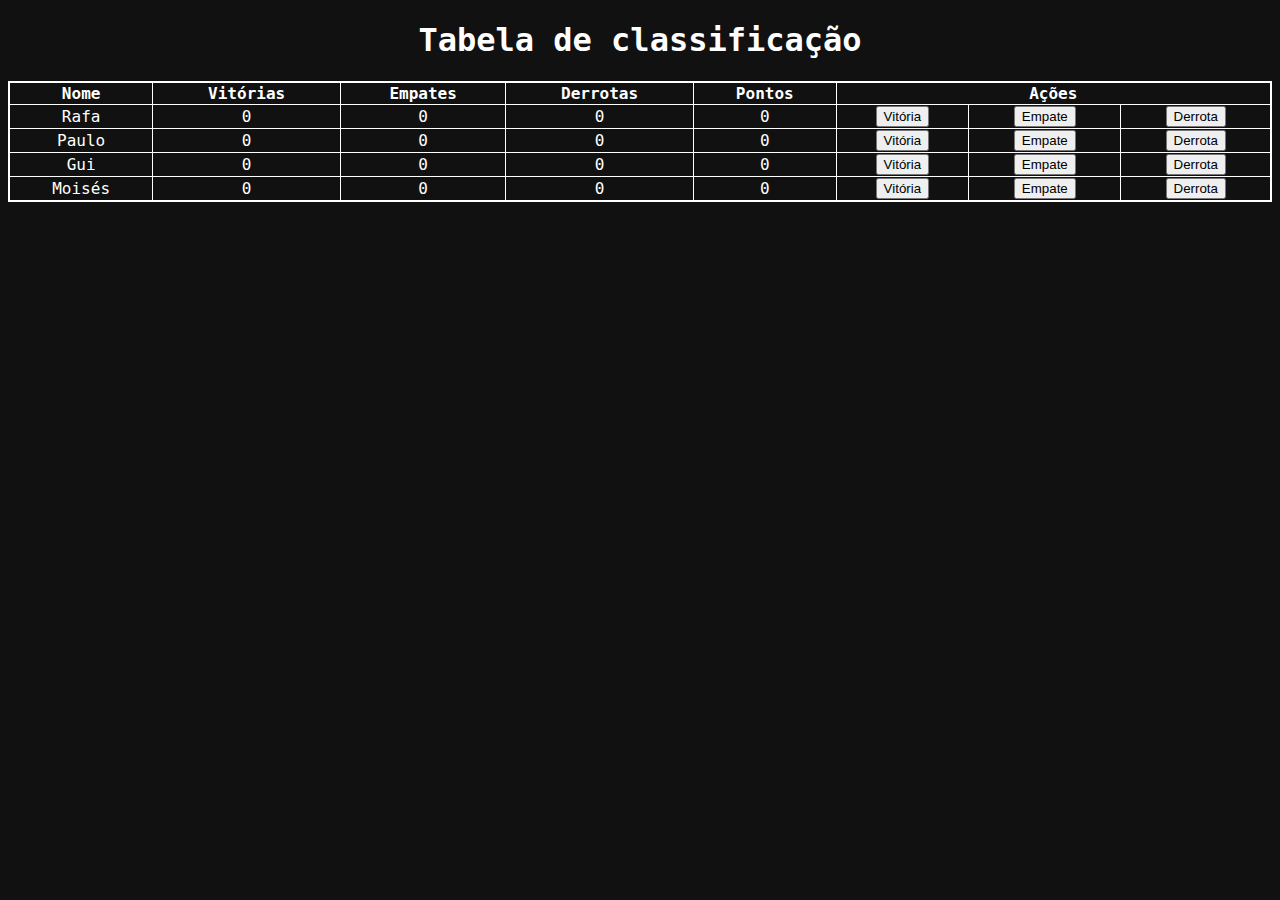
<file: Tabela_classificação_(Aula06)/index.html>
<!DOCTYPE html>
<html lang="pt-br">
<head>
    <meta charset="UTF-8">
    <meta http-equiv="X-UA-Compatible" content="IE=edge">
    <meta name="viewport" content="width=device-width, initial-scale=1.0">
    <title>Imersão Dev - Aula 06</title>
    <link rel="stylesheet" type="text/css" href="style.css">
</head>
<body>
    <h1>Tabela de classificação</h1>

  <table style="width:100%">
    <thead>
      <tr>
        <th>Nome</th>
        <th>Vitórias</th>
        <th>Empates</th>
        <th>Derrotas</th>
        <th>Pontos</th>
        <th colspan="3">Ações</th>
      </tr>
    </thead>
    <tbody id="tabelaJogadores">
      <!--<tr>
        <td>Paulo</td>
        <td>2</td>
        <td>5</td>
        <td>1</td>
        <td>24</td>
        <td><button onClick="cionarVitoria()">Vitória</button></td>
        <td><button onClick="adicionarEmpate()">Empate</button></td>
        <td><button onClick="adicionarDerrota()">Derrota</button></td>
      </tr>
      <tr>
        <td>Rafa</td>
        <td>3</td>
        <td>5</td>
        <td>6</td>
        <td>2</td>
        <td><button onClick="adicionarVitoria()">Vitória</button></td>
        <td><button onClick="adicionarEmpate()">Empate</button></td>
        <td><button onClick="adicionarDerrota()">Derrota</button></td>
      </tr>
      <td>Gui</td>
        <td>1</td>
        <td>1</td>
        <td>2</td>
        <td>0</td>
        <td><button onClick="adicionarVitoria()">Vitória</button></td>
        <td><button onClick="adicionarEmpate()">Empate</button></td>
        <td><button onClick="adicionarDerrota()">Derrota</button></td>
    </tbody>-->
  </table>
  <script src="script.js"></script>
</body>
</html>
</file>
<file: Tabela_classificação_(Aula06)/style.css>
* {
    text-align: center;
  }
  
  body {
    font-family: "Roboto Mono", monospace;
    min-height: 400px;
    background-image: url("https://www.alura.com.br/assets/img/imersoes/dev-2021/tabela-classificacao-bg.png");
    background-color: #111;
    background-size: 100%;
    background-position: center;
    background-repeat: no-repeat;
  }
  
  .container {
    text-align: center;
    padding: 20px;
    height: 100vh;
  }
  
  .page-title {
    color: #ffffff;
    margin: 0 0 5px;
  }
  
  .page-subtitle {
    color: #ffffff;
    margin-top: 5px;
  }
  
  .page-logo {
    width: 200px;
  }
  
  .alura-logo {
    width: 40px;
    position: absolute;
    top: 10px;
    right: 10px;
  }
  
  table {
    border: 2px solid white;
    border-collapse: collapse;
  }
  
  h1 {
    color: white;
  }
  
  th,
  tr,
  td {
    border: solid 1px white;
    color: white;
  }
</file>
